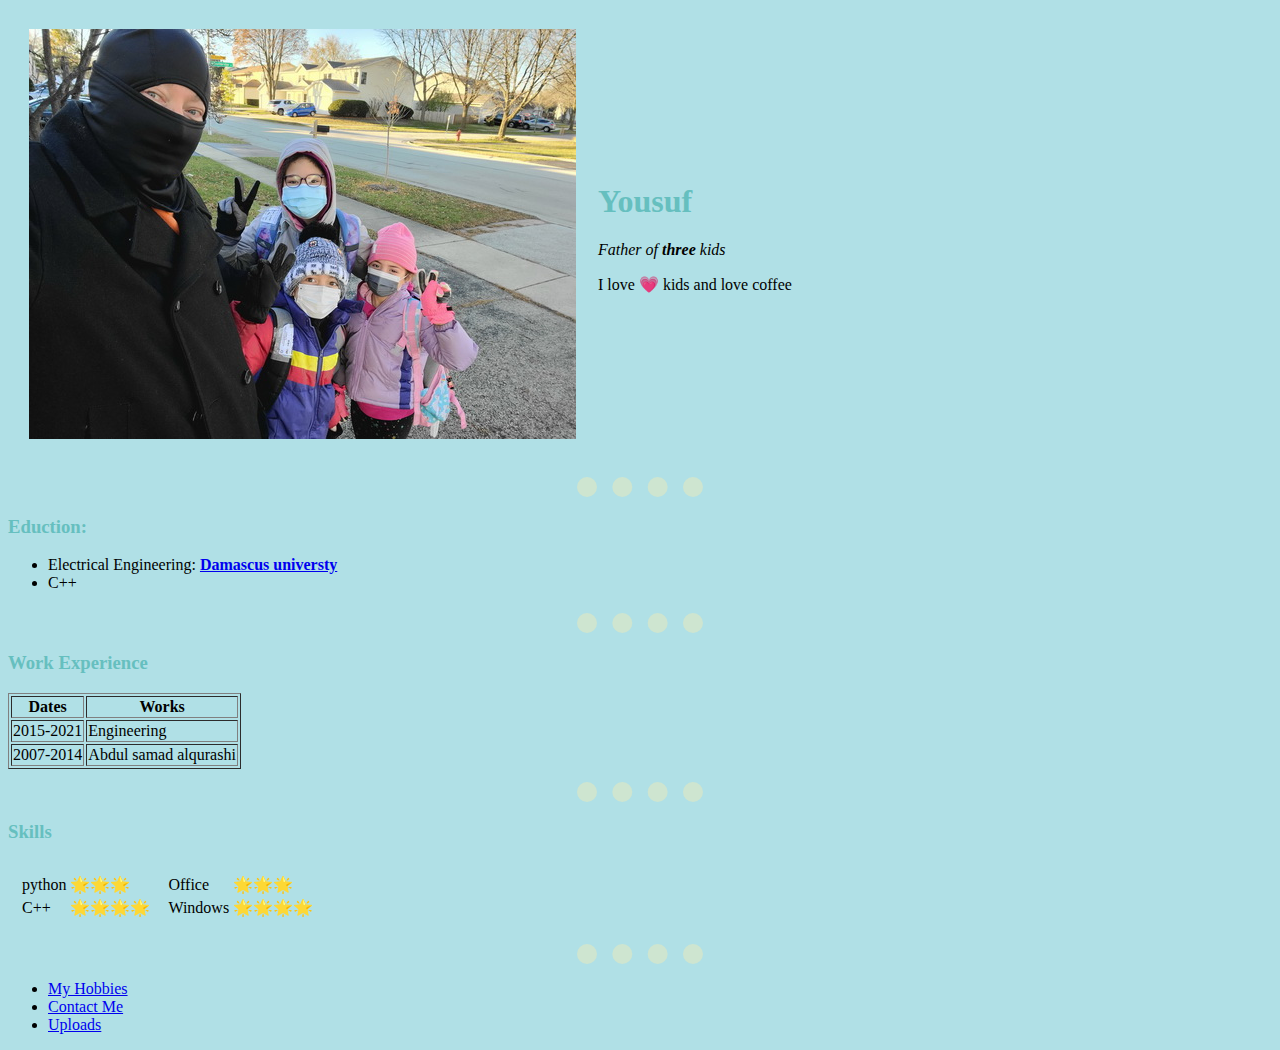
<file: index.html>
<!DOCTYPE html>
<html lang="en" dir="ltr">

<head>
  <meta charset="utf-8">
  <title>Yousuf Personal Site</title>
  <link rel="stylesheet" href="css/styles.css">
</head>

<body>
  <table cellspacing="20">
    <tr>
      <td><img src="Family.jpg" alt="The personal picture"></td>
      <td>
        <h1>Yousuf</h1>
        <p><em>Father of <strong>three</strong> kids</em></p>
        <p>I love 💗 kids and love coffee </p>
      </td>
    </tr>
  </table>


  <hr >
  <h3>Eduction:</h3>
  <ul>
    <li>Electrical Engineering: <strong><a href="https://www.mit.edu/"> Damascus universty</a></strong></li>
    <li>C++</li>
  </ul>
  <hr>
  <h3>Work Experience</h3>

  <table border="1">
    <thead>
      <tr>
        <th>Dates</th>
        <th>Works</th>
      </tr>
    </thead>
    <tbody>
      <tr>
        <td>2015-2021</td>
        <td>Engineering</td>
      </tr>
      <tr>
        <td>2007-2014</td>
        <td>Abdul samad alqurashi</td>
      </tr>
    </tbody>

  </table>
  <hr>
  <h3>Skills</h3>
  <table cellspacing="10">
    <tr>
      <td>
        <table>
          <tr>
            <td>python</td>
            <td>🌟🌟🌟</td>
          </tr>
          <tr>
            <td>C++</td>
            <td>🌟🌟🌟🌟</td>
          </tr>
        </table>
      </td>
      <td>
        <table>
          <tr>
            <td>Office</td>
            <td>🌟🌟🌟</td>
          </tr>
          <tr>
            <td>Windows</td>
            <td>🌟🌟🌟🌟</td>
          </tr>

        </table>
    </tr>
    </td>
  </table>
  <hr>
  <ul>

    <li><a href="hobbies.html">My Hobbies</a></li>
    <li><a href="contact_info.html">Contact Me</a></li>
    <li><a href="inputs.html">Uploads</a></li>
  </ul>
</body>

</html>
</file>
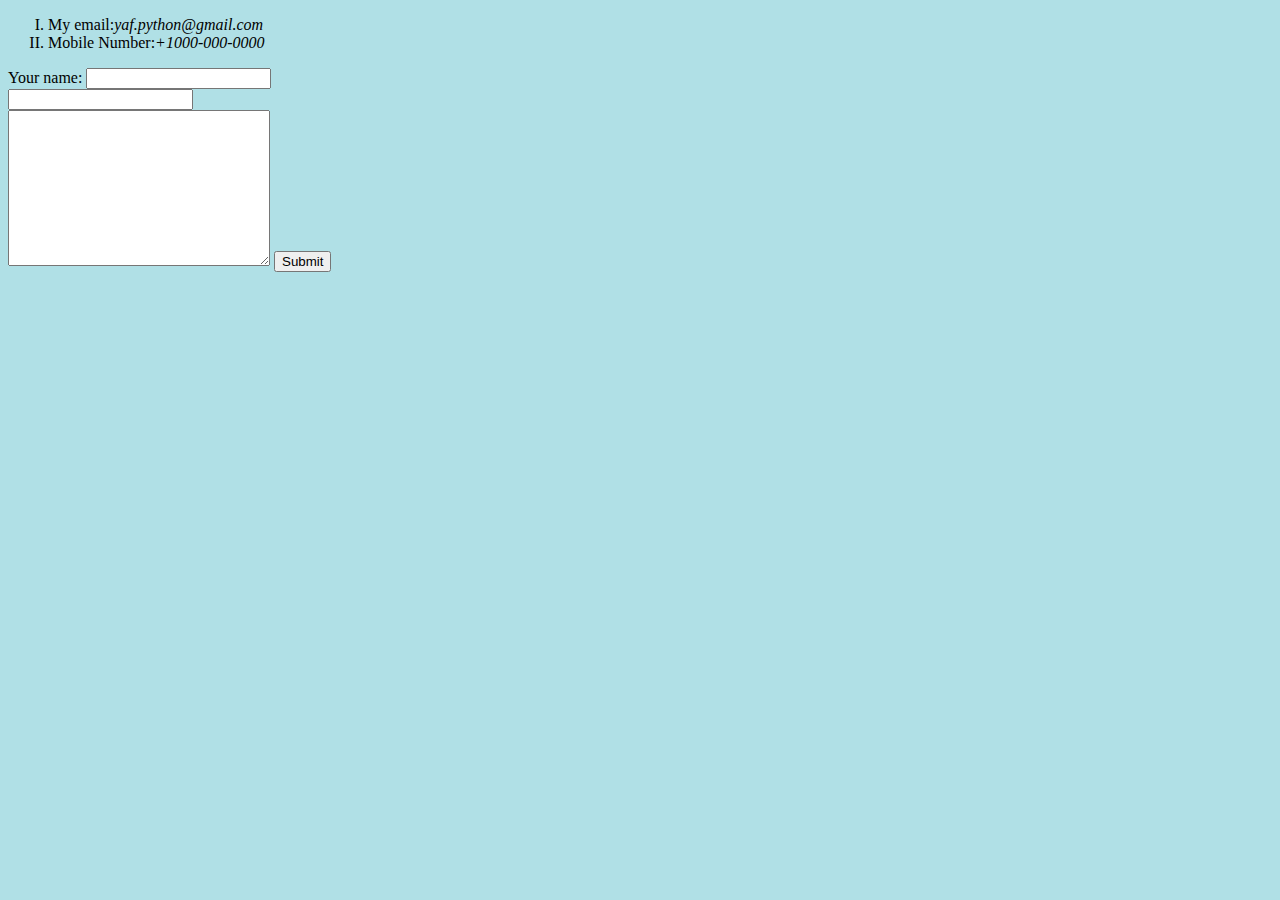
<file: contact_info.html>
<!DOCTYPE html>
<html lang="en" dir="ltr">

<head>
  <meta charset="utf-8">
  <title>Contact me</title>

    <link rel="stylesheet" href="css/styles.css">

</head>

<body>
  <ol type="I">
    <li>My email:<em>yaf.python@gmail.com</em></li>
    <li>Mobile Number:<em>+1000-000-0000</em></li>
  </ol>
  <form class="" action="mailto:yaf978@gmail.com" method="post" enctype="text/plain">
    <label>Your name:</label>
    <input type="text" name="" value=""><br>
    <input type="password" name="" value=""><br>
    <textarea name="name" rows="10" cols="30"></textarea>
    <input type="submit" name=""><br>


  </form>
</body>

</html>
</file>
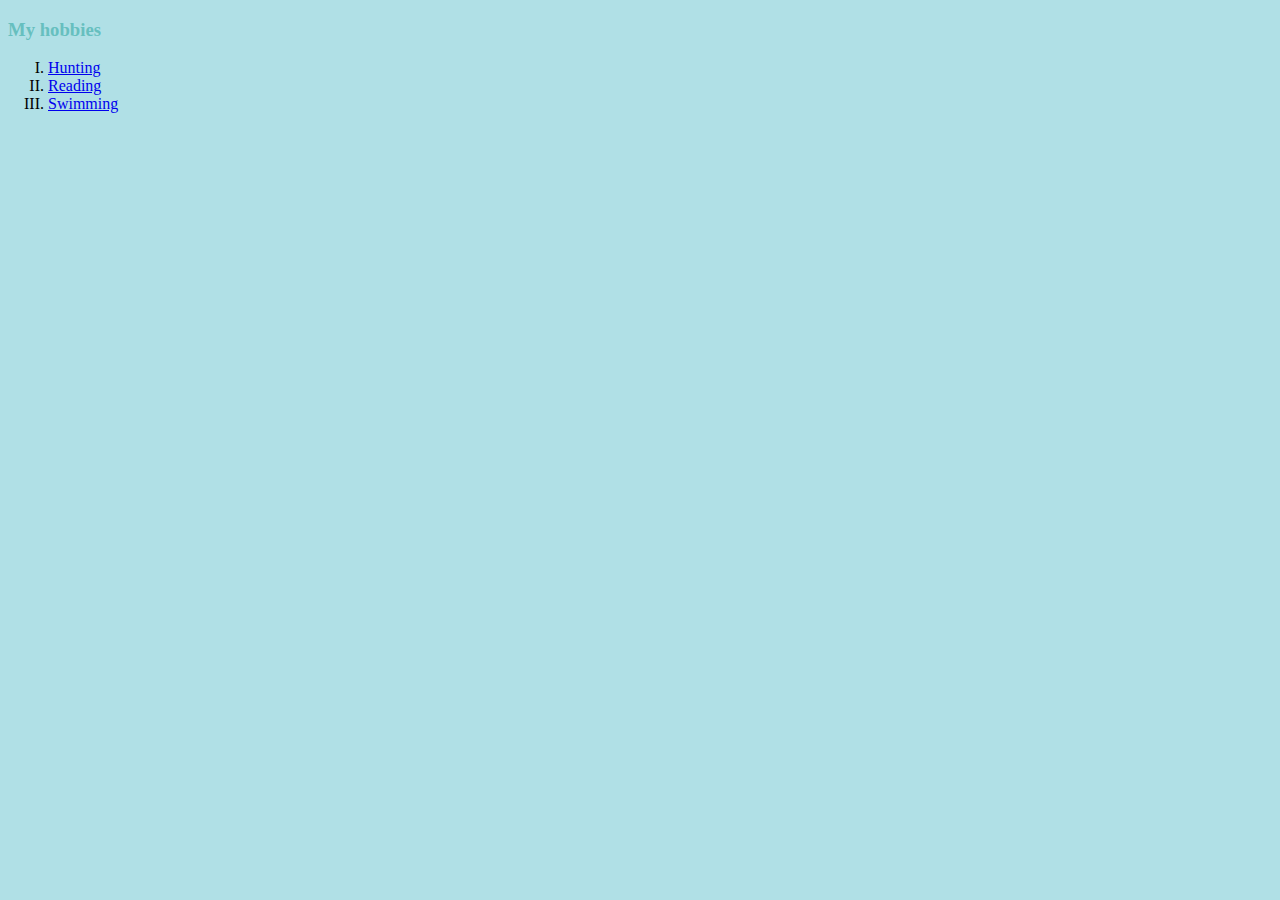
<file: hobbies.html>
<!DOCTYPE html>
<html lang="en" dir="ltr">

<head>
  <meta charset="utf-8">
  <title>My hobbies</title>

  <link rel="stylesheet" href="css/styles.css">

</head>

<body>
  <h3>My hobbies</h3>
  <ol type="I">
    <li><a href="https://www.cooncreekhuntclub.com/">Hunting</a></li>
    <li><a href="https://www.schaumburglibrary.org/">Reading</a></li>
    <li><a href="https://www.parkfun.com/pools/the-water-works">Swimming</a></li>
  </ol>
</body>

</html>
</file>
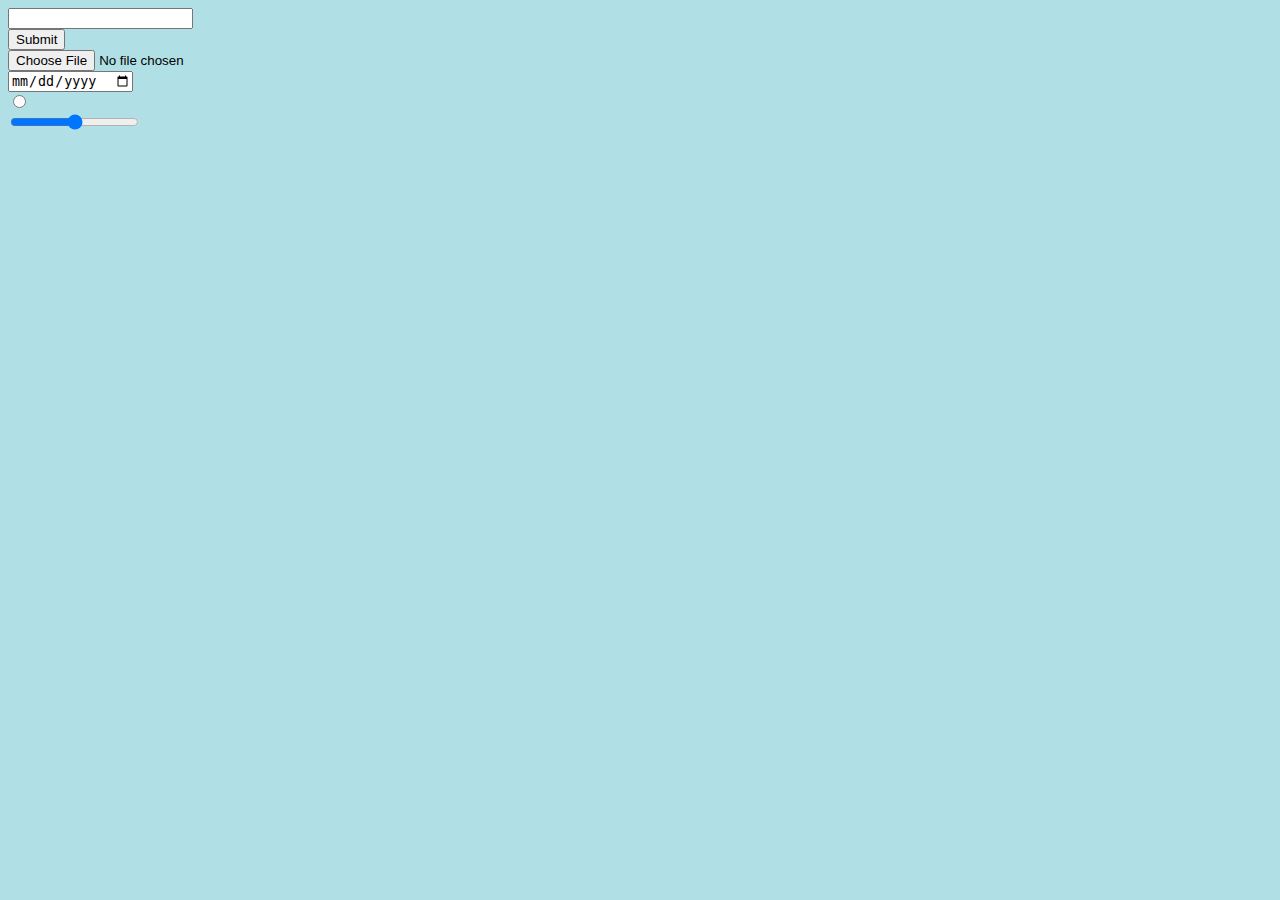
<file: inputs.html>
<!DOCTYPE html>
<html lang="en" dir="ltr">
  <head>
    <meta charset="utf-8">
    <title>Html inputs</title>

    <link rel="stylesheet" href="css/styles.css">


  </head>
  <body>
    <form >
      <input type="text"><br>
      <input type="submit"><br>
      <input type="file" ><br>
      <input type="date"><br>
      <input type="radio"><br>
      <input type="range"><br>

    </form>
  </body>
</html>
</file>
<file: css/styles.css>
body {
  background-color: powderblue;
}

hr {
  border-bottom-style: dotted;
  border-left-style: none;
  border-right-style: none;
  border-top-style: none;
  border-color: #CEE5D0;
  border-width: 20px;
  height: 5px;
  width: 10%;
}
h1{
  color: #66bfbf;
}
h3{
  color: #66bfbf;
}
</file>
